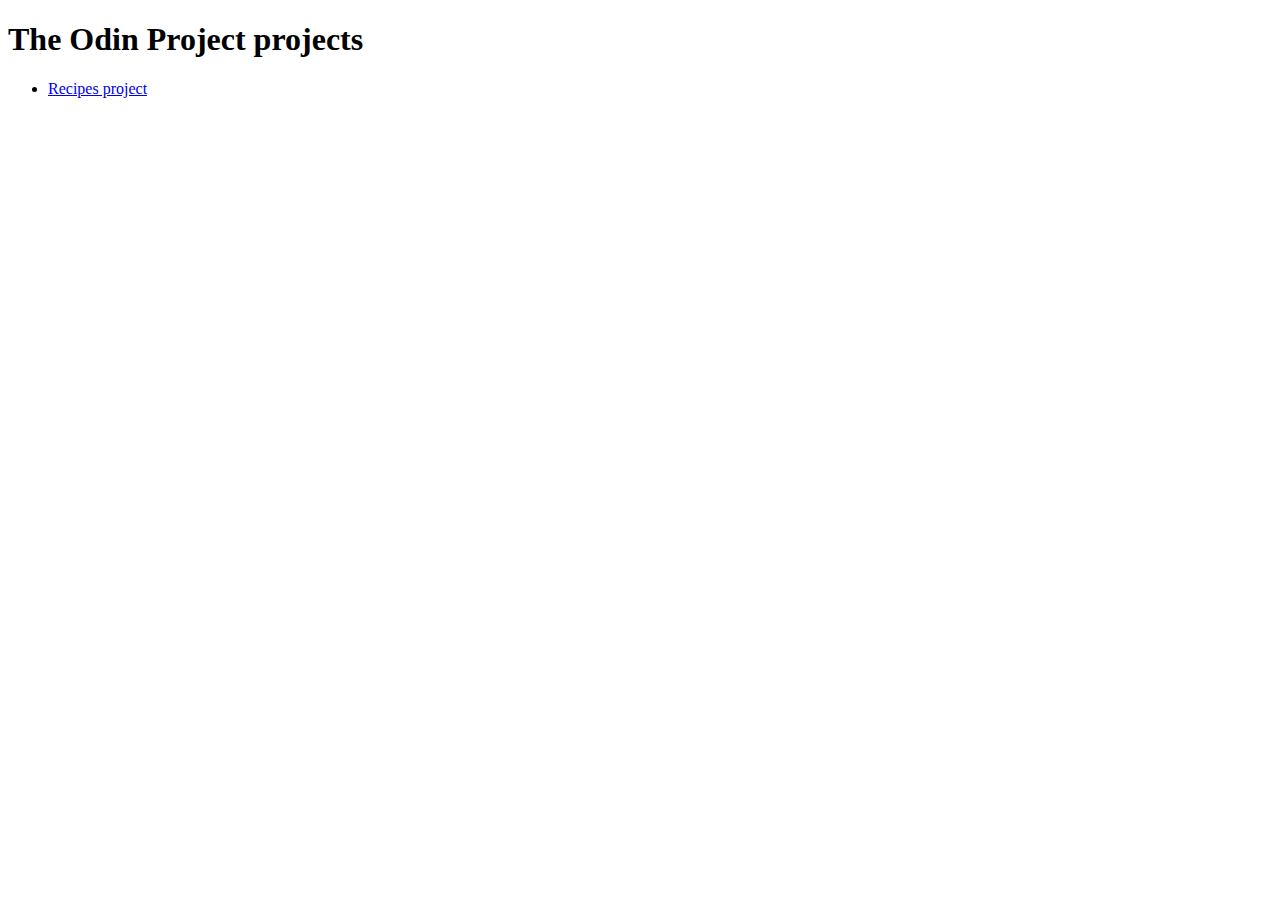
<file: index.html>
<!DOCTYPE html>
<html lang="en">
<head>
    <meta charset="UTF-8">
    <meta name="viewport" content="width=device-width, initial-scale=1.0">
    <title>Odin project</title>
</head>
<body>
    <h1>The Odin Project projects</h1>

    <ul>
        <li><a href="foundations/html-foundations/recipes-project/index.html">Recipes project</a></li>
    </ul>
</body>
</html>
</file>
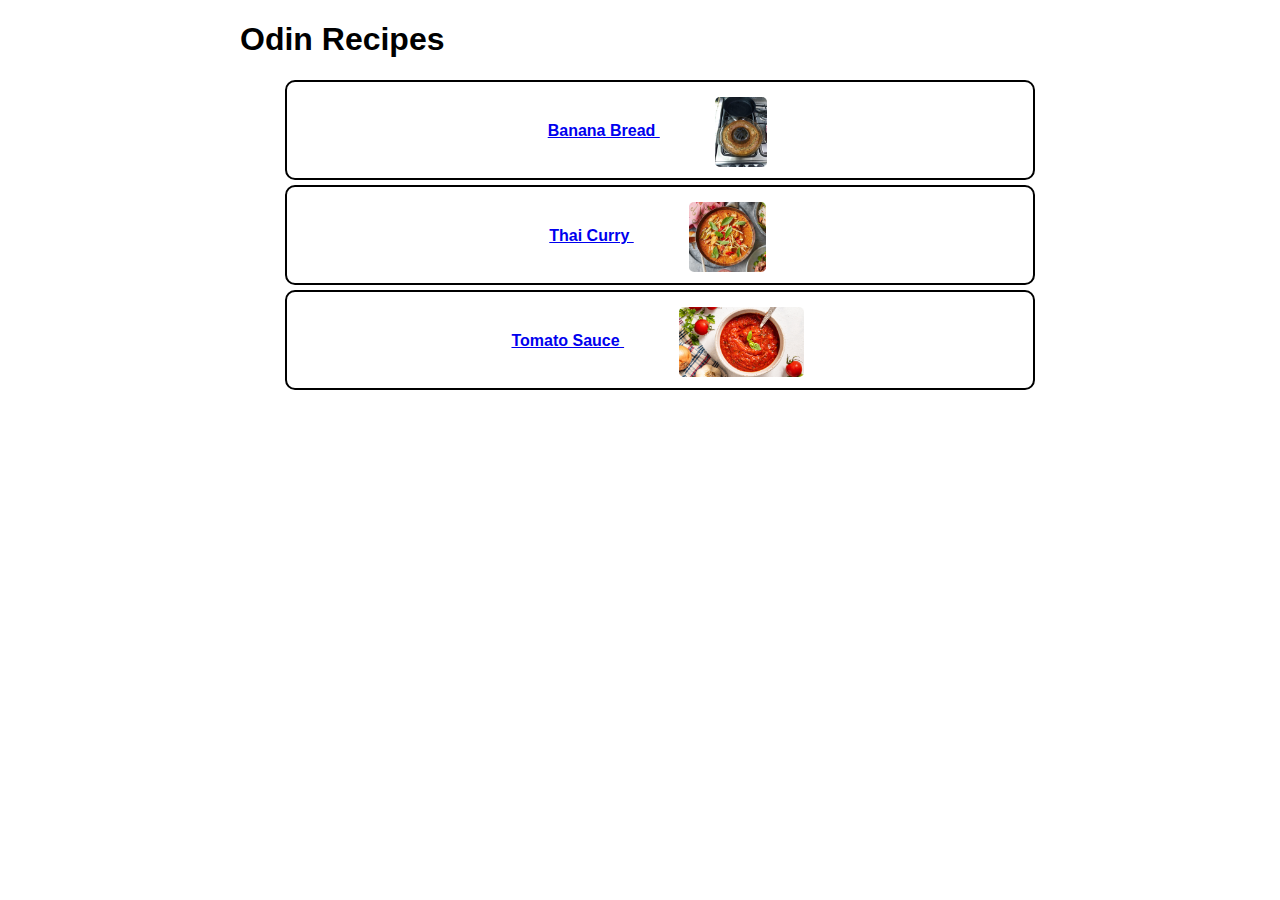
<file: foundations/recipes-project/index.html>
<!DOCTYPE html>
<html lang="en">
<head>
    <meta charset="UTF-8">
    <meta name="viewport" content="width=device-width, initial-scale=1.0">
    <link rel="stylesheet" href="styles.css">
    <title>Recipes</title>
</head>
<body>
    <div id="index">
    <h1>Odin Recipes</h1>

    <ul>
        <li>
            <a href="./recipes/banana-bread.html">Banana Bread
            <img src="recipes/img/budin-banana.jpg" alt="budin" height="75px" height="auto">
            </a>
        </li>
        <li>
            <a href="./recipes/thai-curry.html">
                Thai Curry
                <img src="recipes/img/thai-red-curry.jpg" alt="budin" height="75px" height="auto">
            </a>
        </li>
        <li>
            <a href="./recipes/tomato-sauce.html">
                Tomato Sauce
                <img src="recipes/img/tomato-sauce.jpg" alt="budin" height="75px" height="auto">
            </a>
        </li>
    </ul>
    </div>

</body>
</html>
</file>
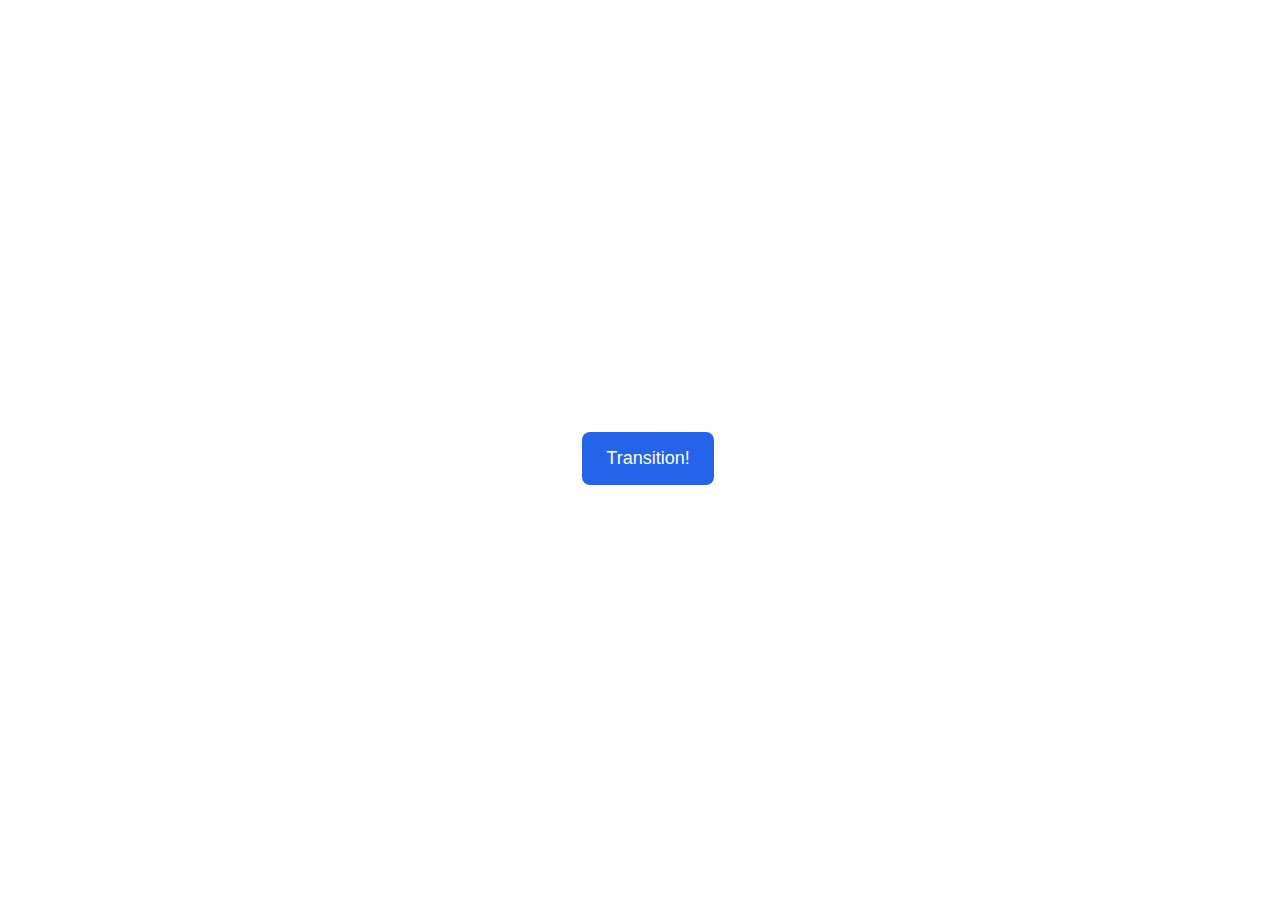
<file: css-exercises/advanced-html-css/animation/01-button-hover/index.html>
<!DOCTYPE html>
<html lang="en">
  <head>
    <meta charset="UTF-8" />
    <meta http-equiv="X-UA-Compatible" content="IE=edge" />
    <meta name="viewport" content="width=device-width, initial-scale=1.0" />
    <title>Button Hover</title>
    <link rel="stylesheet" href="style.css" />
  </head>
  <body>
    <div id="transition-container">
      <button>Transition!</button>
    </div>
  </body>
</html>
</file>
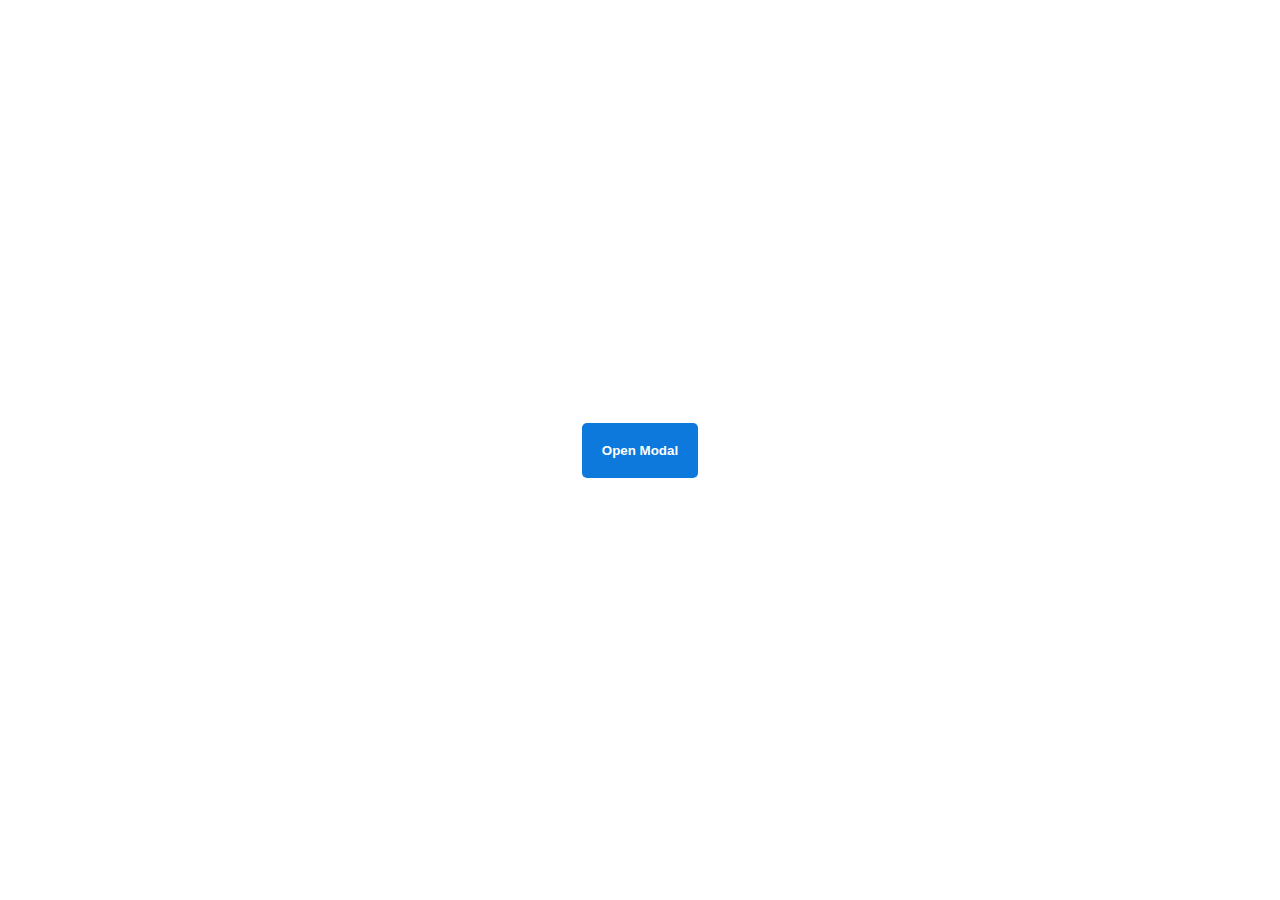
<file: css-exercises/advanced-html-css/animation/02-pop-up/index.html>
<!DOCTYPE html>
<html lang="en">
  <head>
    <meta charset="UTF-8" />
    <meta http-equiv="X-UA-Compatible" content="IE=edge" />
    <meta name="viewport" content="width=device-width, initial-scale=1.0" />
    <title>Popup</title>
    <link rel="stylesheet" href="style.css" />
  </head>
  <body>
    <div class="backdrop"></div>
    <div class="popup-modal">
      <h1>Look at me!</h1>
      <p>I'm a pop up dialog!</p>
      <button id="close-modal">Close Modal</button>
    </div>
    <div class="button-container">
      <button id="trigger-modal">Open Modal</button>
    </div>
    <script src="script.js"></script>
  </body>
</html>
</file>
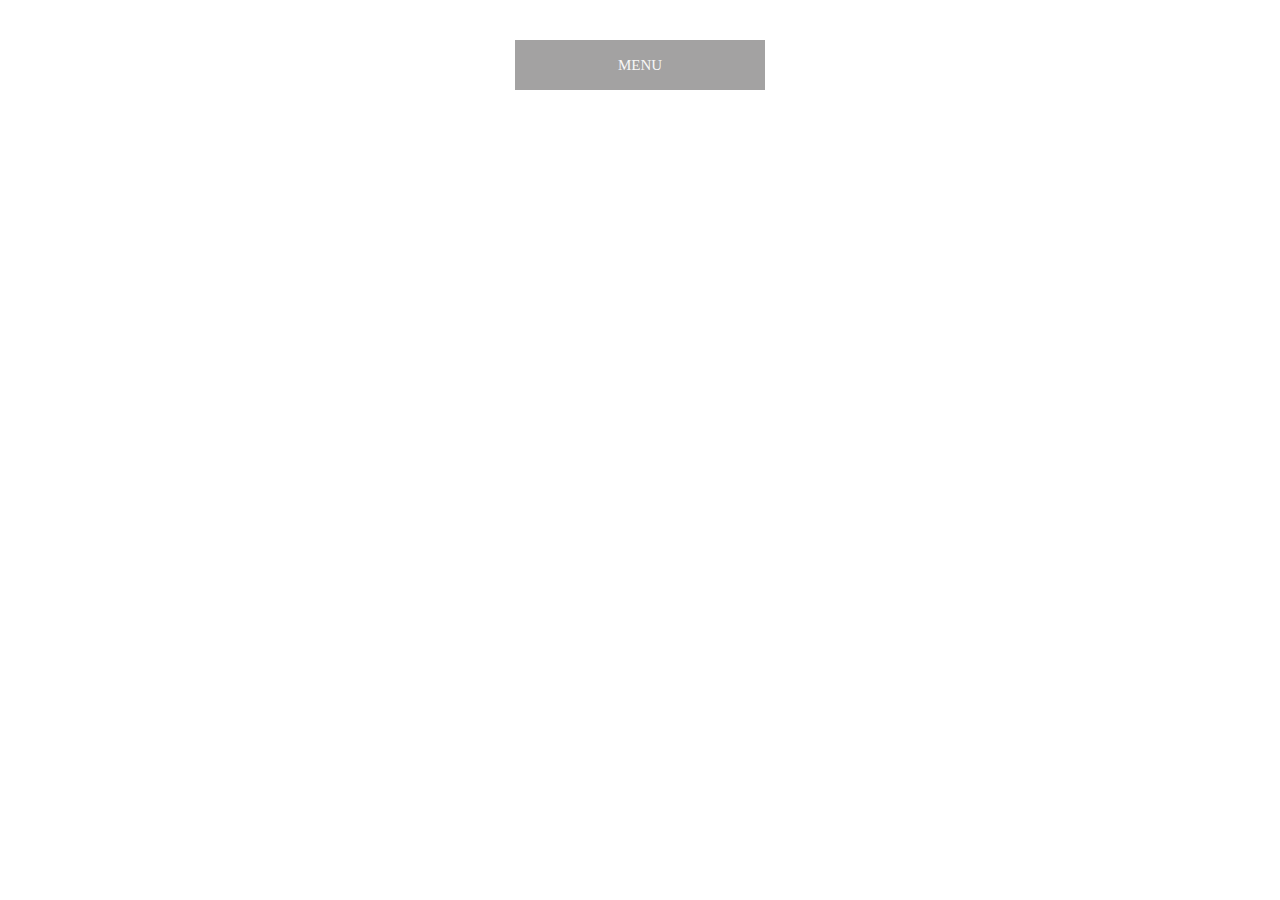
<file: css-exercises/advanced-html-css/animation/03-dropdown-menu/index.html>
<!DOCTYPE html>
<html lang="en">
  <head>
    <meta charset="UTF-8" />
    <meta http-equiv="X-UA-Compatible" content="IE=edge" />
    <meta name="viewport" content="width=device-width, initial-scale=1.0" />
    <title>Dropdown Menu</title>
    <link rel="stylesheet" href="style.css" />
  </head>
  <body>
    <div class="dropdown-container">
        <div class="menu-title">MENU</div>
        <ul class="dropdown-menu">
            <li>ITEM 1</li>
            <li>ITEM 2</li>
            <li>ITEM 3</li>
            <li>ITEM 4</li>
            <li>ITEM 5</li>
        </ul>
    </div>
    <script src="script.js"></script>
  </body>
</html>
</file>
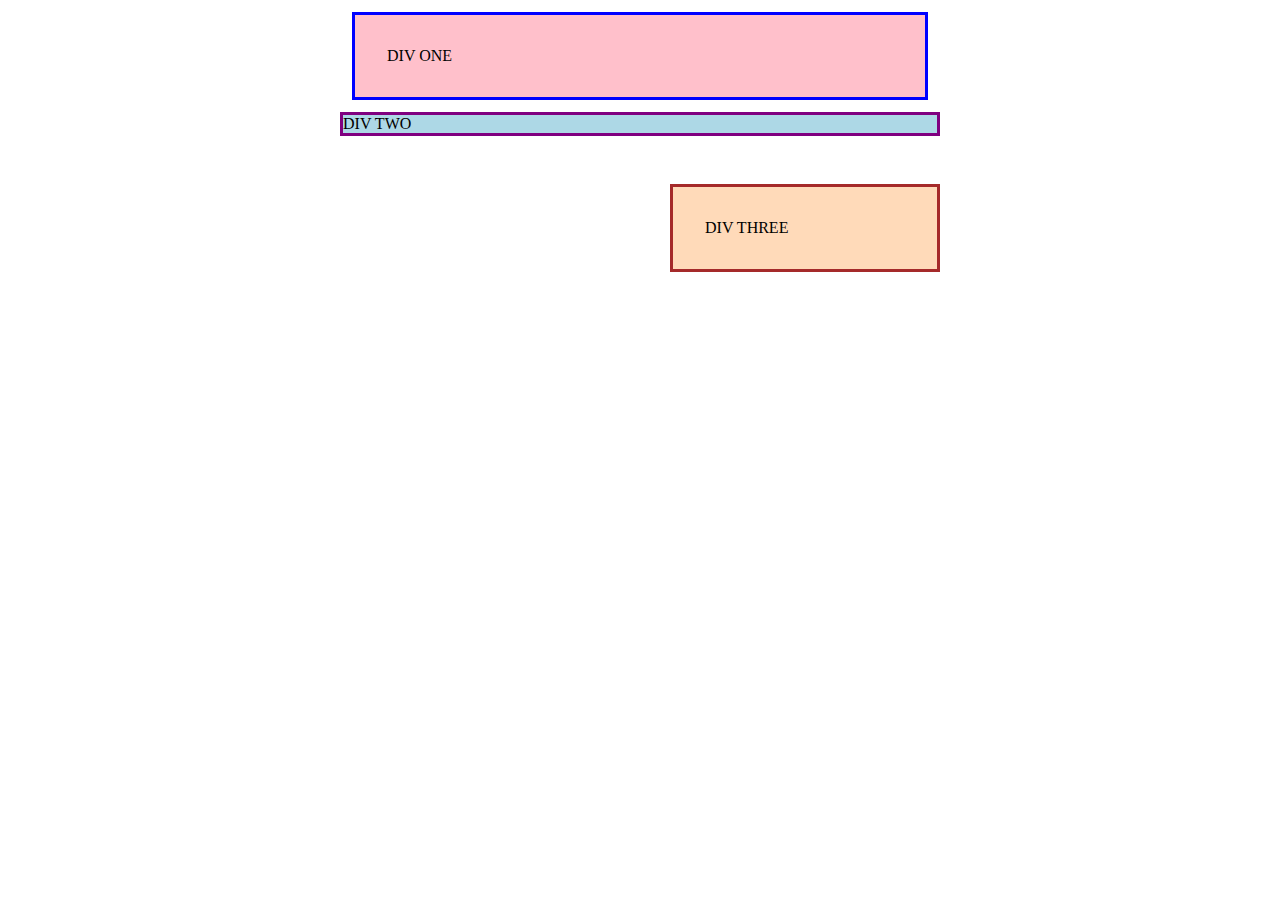
<file: css-exercises/foundations/block-and-inline/01-margin-and-padding-1/index.html>
<!DOCTYPE html>
<html lang="en">
  <head>
    <meta charset="UTF-8">
    <meta http-equiv="X-UA-Compatible" content="IE=edge">
    <meta name="viewport" content="width=device-width, initial-scale=1.0">
    <title>Margin and Padding exercise</title>
    <link rel="stylesheet" href="style.css">
  </head>
  <body>
    <div class="one">
      DIV ONE
    </div>
    <div class="two">
      DIV TWO
    </div>
    <div class="three">
      DIV THREE
    </div>
  </body>
</html>
</file>
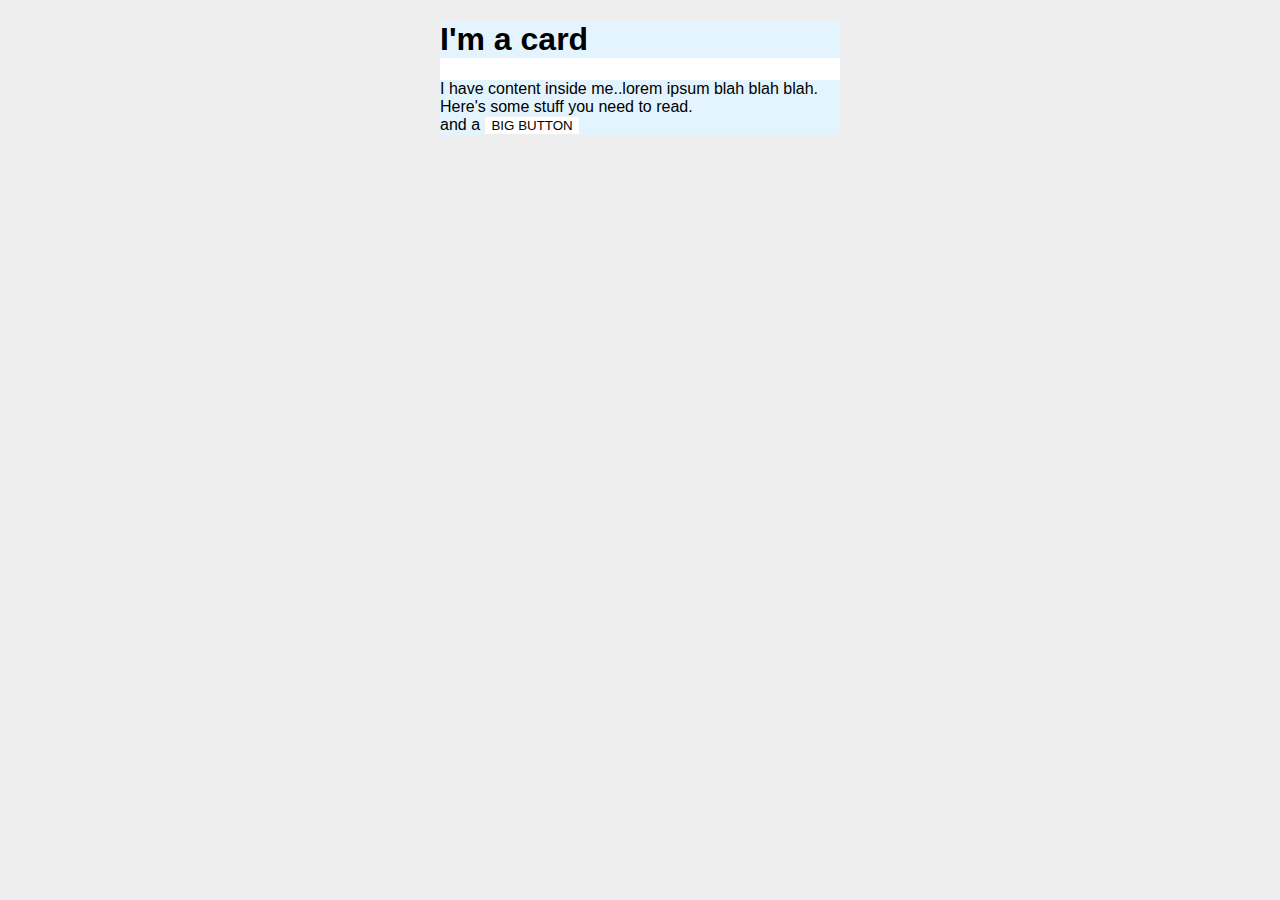
<file: css-exercises/foundations/block-and-inline/02-margin-and-padding-2/index.html>
<!DOCTYPE html>
<html lang="en">
  <head>
    <meta charset="UTF-8">
    <meta http-equiv="X-UA-Compatible" content="IE=edge">
    <meta name="viewport" content="width=device-width, initial-scale=1.0">
    <title>Margin and Padding exercise 2</title>
    <link rel="stylesheet" href="style.css">
  </head>
  <body>
    <div class="card">
      <h1 class="title">I'm a card</h1>
      <div class="content">I have content inside me..lorem ipsum blah blah blah. Here's some stuff you need to read.</div>
      <div class="button-container">and a <button>BIG BUTTON</button></div>
    </div>
  </body>
</html>
</file>
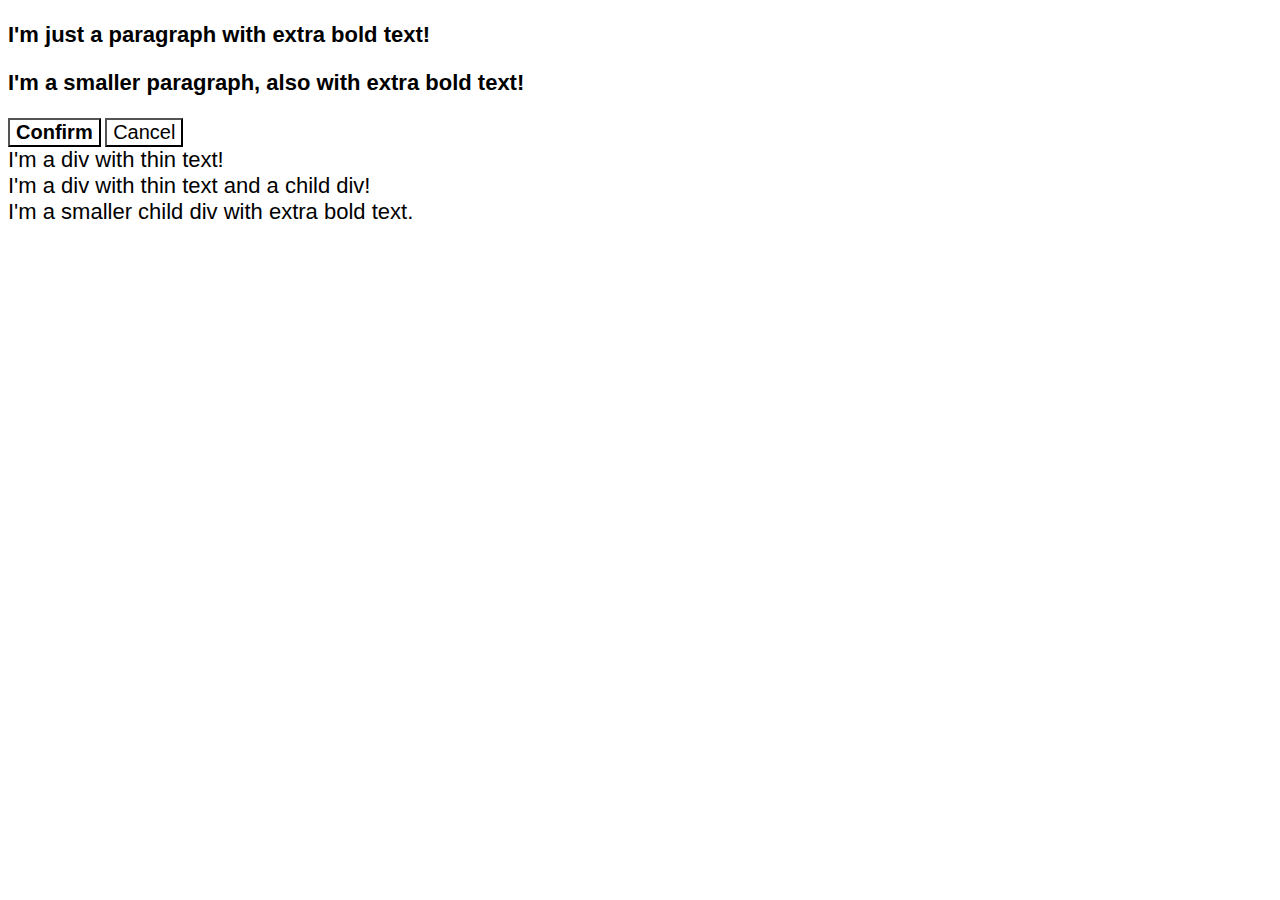
<file: css-exercises/foundations/cascade/01-cascade-fix/index.html>
<!DOCTYPE html>
<html lang="en">
  <head>
    <meta charset="UTF-8">
    <meta http-equiv="X-UA-Compatible" content="IE=edge">
    <meta name="viewport" content="width=device-width, initial-scale=1.0">
    <title>Fix the Cascade</title>
    <link rel="stylesheet" href="style.css">
  </head>
  <body>
    <p class="para">I'm just a paragraph with extra bold text!</p>
    <p class="para small-para">I'm a smaller paragraph, also with extra bold text!</p>

    <button id="confirm-button" class="button confirm">Confirm</button>
    <button id="cancel-button" class="button cancel">Cancel</button>

    <div class="text">I'm a div with thin text!</div>
    <div class="text">I'm a div with thin text and a child div!
      <div class="text child">I'm a smaller child div with extra bold text.</div>
    </div>
  </body>
</html>
</file>
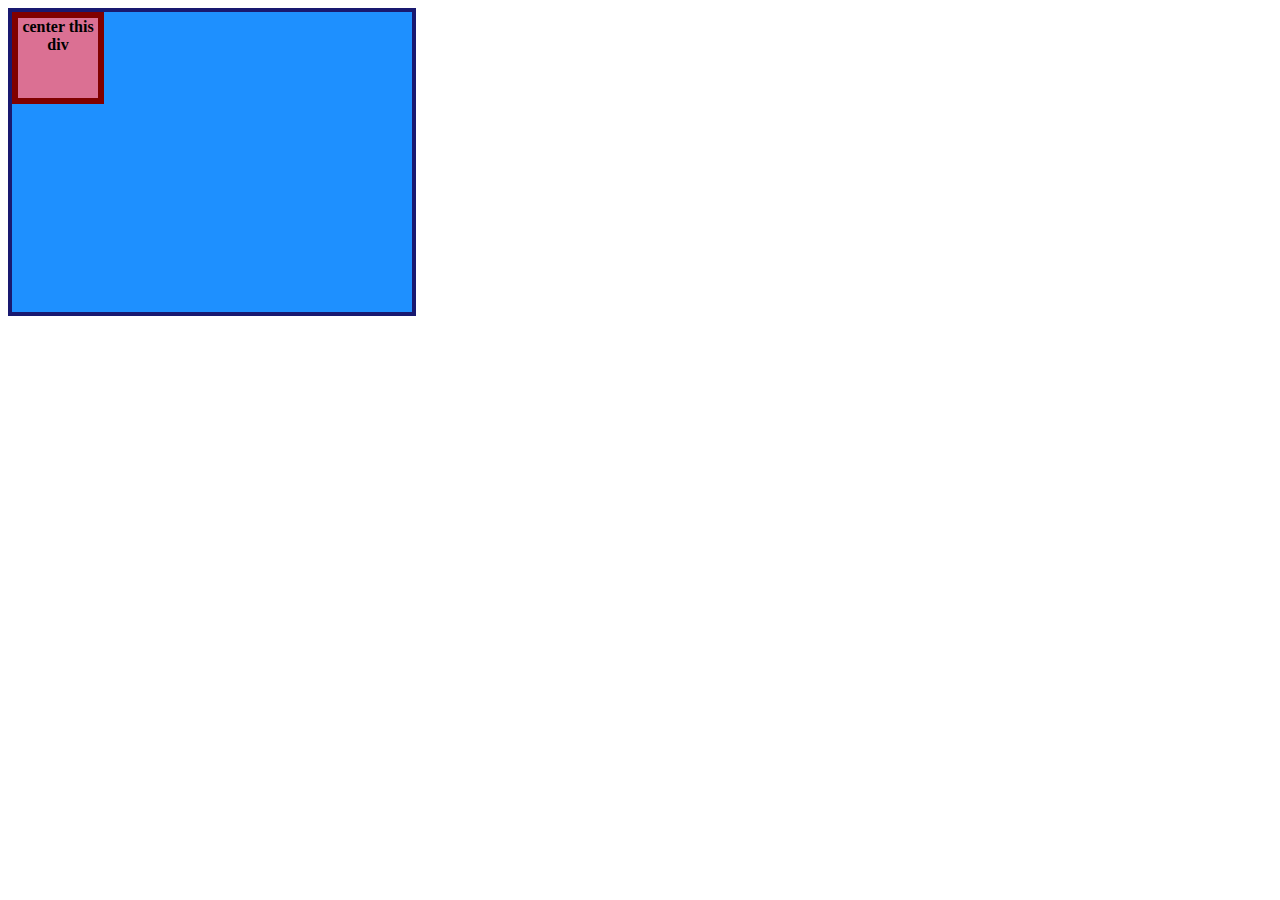
<file: css-exercises/foundations/flex/01-flex-center/index.html>
<!DOCTYPE html>
<html lang="en">
  <head>
    <meta charset="UTF-8">
    <meta http-equiv="X-UA-Compatible" content="IE=edge">
    <meta name="viewport" content="width=device-width, initial-scale=1.0">
    <title>CENTER THIS DIV</title>
    <link rel="stylesheet" href="style.css">
  </head>
  <body>
    <div class="container">
      <div class="box">center this div</div>
    </div>
  </body>
</html>
</file>
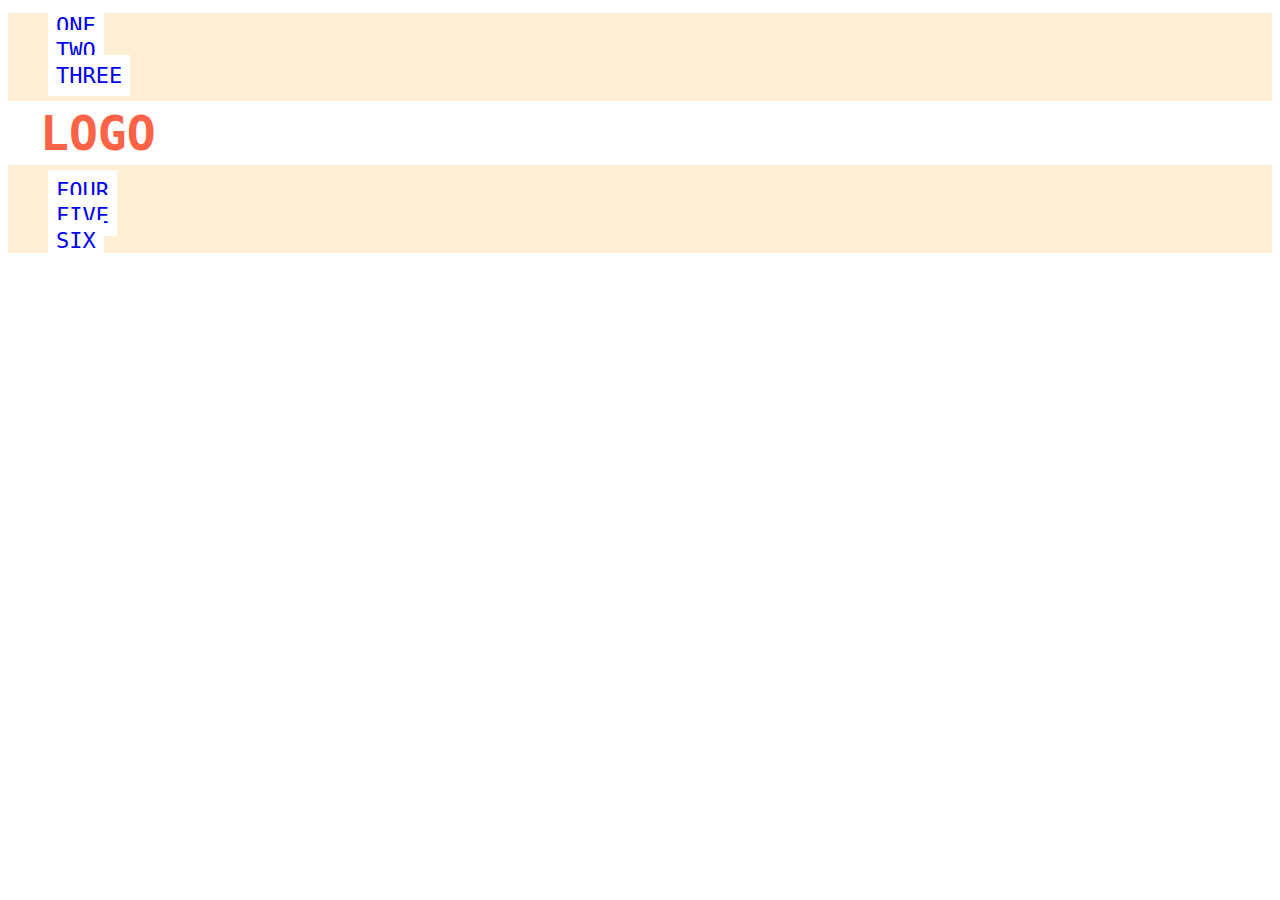
<file: css-exercises/foundations/flex/02-flex-header/index.html>
<!DOCTYPE html>
<html lang="en">
  <head>
    <meta charset="UTF-8">
    <meta http-equiv="X-UA-Compatible" content="IE=edge">
    <meta name="viewport" content="width=device-width, initial-scale=1.0">
    <title>Flex Header</title>
    <link rel="stylesheet" href="style.css">
  </head>
  <body>
    <div class="header">
      <div class="left-links">
        <ul>
          <li><a href="#">ONE</a></li>
          <li><a href="#">TWO</a></li>
          <li><a href="#">THREE</a></li>
        </ul>
      </div>
      <div class="logo">LOGO</div>
      <div class="right-links">
        <ul>
          <li><a href="#">FOUR</a></li>
          <li><a href="#">FIVE</a></li>
          <li><a href="#">SIX</a></li>
        </ul>
      </div>
    </div>
  </body>
</html>
</file>
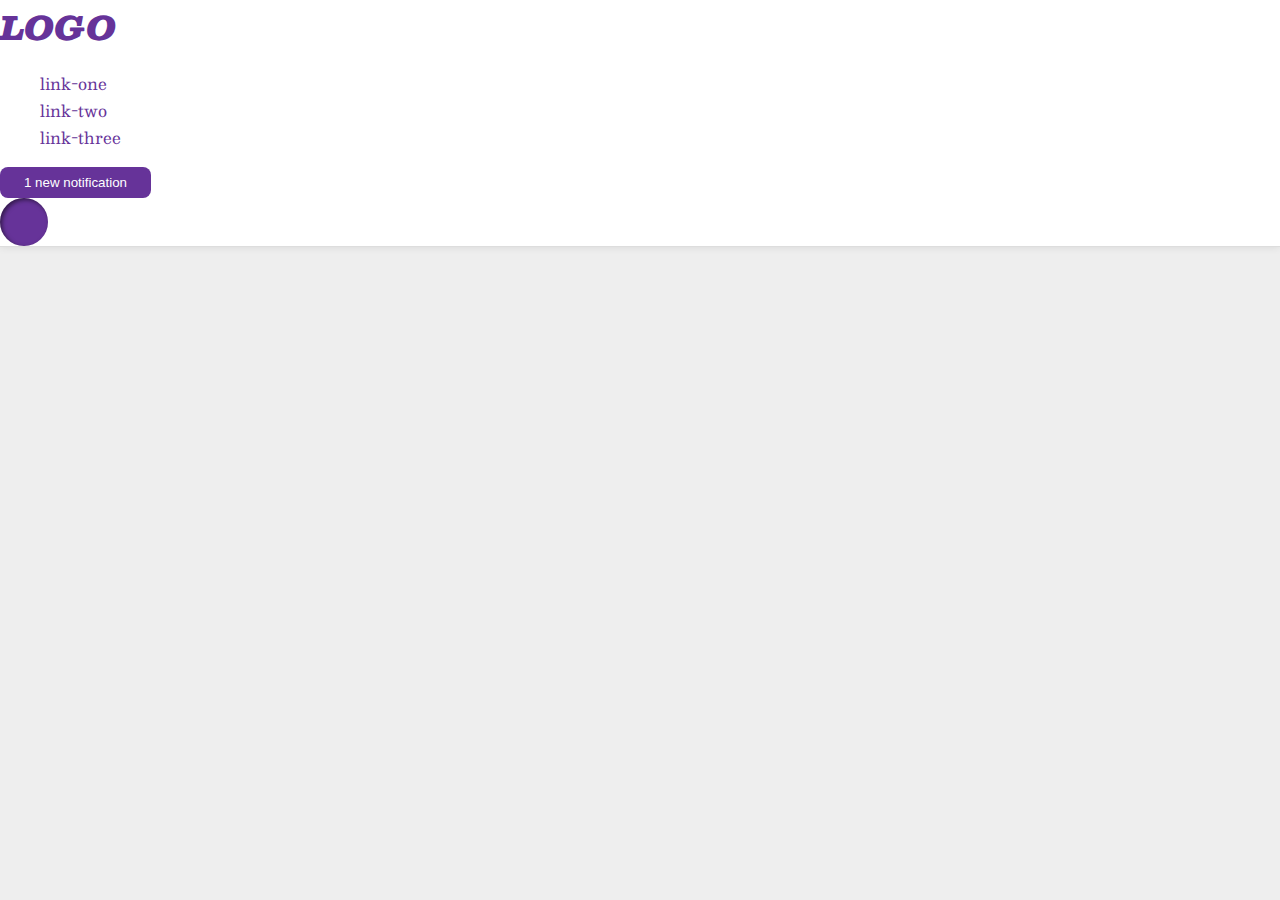
<file: css-exercises/foundations/flex/03-flex-header-2/index.html>
<!DOCTYPE html>
<html lang="en">
  <head>
    <meta charset="UTF-8">
    <meta http-equiv="X-UA-Compatible" content="IE=edge">
    <meta name="viewport" content="width=device-width, initial-scale=1.0">
    <title>Flex Header 2</title>
    <link rel="stylesheet" href="style.css">
  </head>
  <body>
    <div class="header">
      <div class="logo">
        LOGO
      </div>
      <ul class="links">
        <li><a href="https://google.com">link-one</a></li>
        <li><a href="https://google.com">link-two</a></li>
        <li><a href="https://google.com">link-three</a></li>
      </ul>
      <button class="notifications">
        1 new notification
      </button>
      <div class="profile-image"></div>
    </div>
  </body>
</html>
</file>
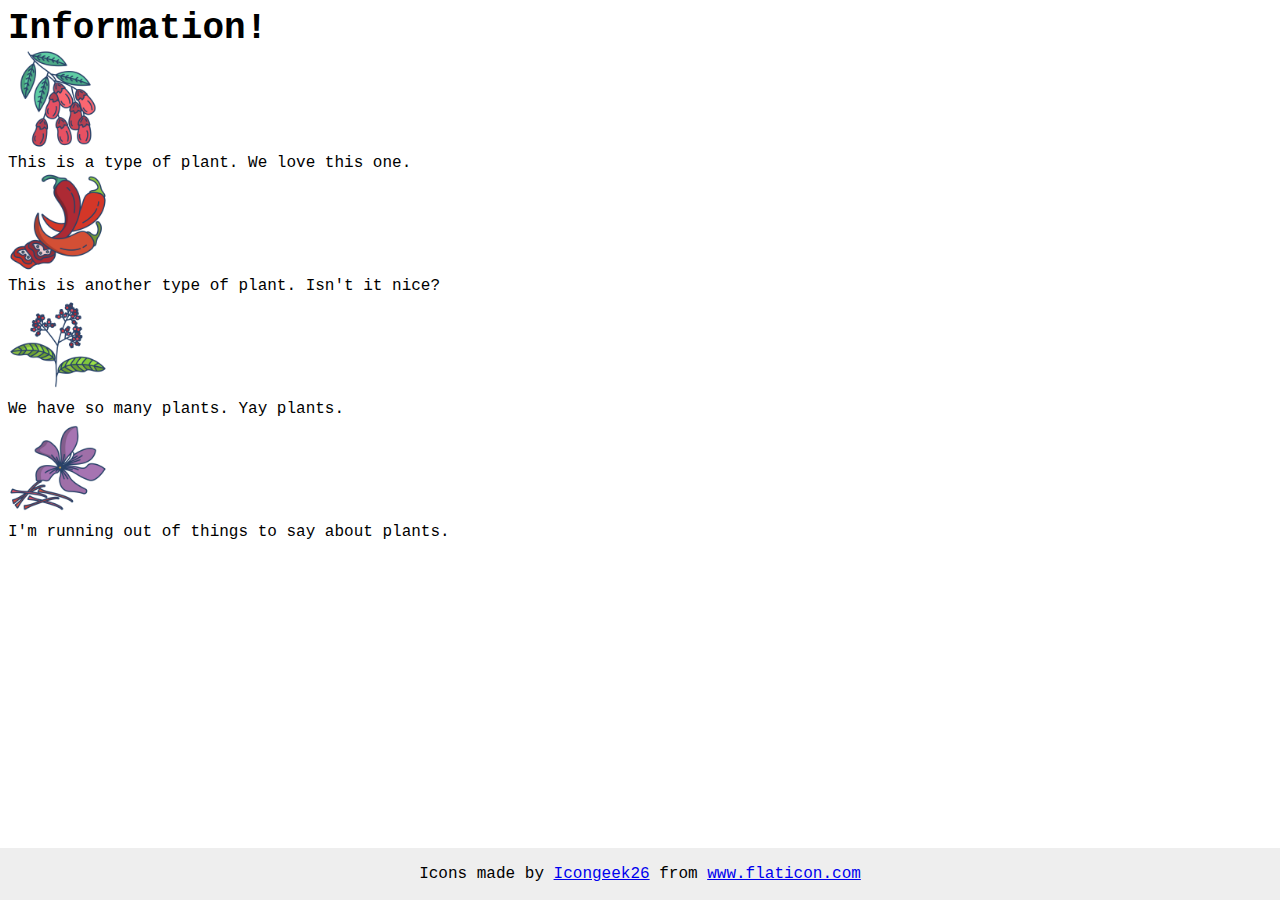
<file: css-exercises/foundations/flex/04-flex-information/index.html>
<!DOCTYPE html>
<html lang="en">
  <head>
    <meta charset="UTF-8">
    <meta http-equiv="X-UA-Compatible" content="IE=edge">
    <meta name="viewport" content="width=device-width, initial-scale=1.0">
    <title>Information</title>
    <link rel="stylesheet" href="style.css">
  </head>
  <body>
    <div class="title">Information!</div>

    <img src="./images/barberry.png" alt="barberry">
    <div class="text">This is a type of plant. We love this one.</div>

    <img src="./images/chilli.png" alt="chili">
    <div class="text">This is another type of plant. Isn't it nice?</div>

    <img src="./images/pepper.png" alt="pepper">
    <div class="text">We have so many plants. Yay plants.</div>

    <img src="./images/saffron.png" alt="saffron">
    <div class="text">I'm running out of things to say about plants.</div>

    <!-- disregard this section, it's here to give attribution to the creator of these icons -->
    <div class="footer">
      <div>Icons made by <a href="https://www.flaticon.com/authors/icongeek26" title="Icongeek26">Icongeek26</a> from <a href="https://www.flaticon.com/" title="Flaticon">www.flaticon.com</a></div>
    </div>
  </body>
</html>
</file>
<file: foundations/recipes-project/styles.css>
* {
    box-sizing: border-box;
    font-family: Arial, Helvetica, sans-serif;
}

.tip {
    border: 4mm ridge yellowgreen;
    padding: 10px;
    border-radius: 10px;
}

.warning:hover {
    background-color: darkorange;
    color:white;
}

.recipe {
    width: 650px;
    margin: 0 auto;
}

.recipe img {
    display:block;
    margin: 0 auto;
}

#index {
    width: 800px;
    margin: 0 auto;
}

#index ul {
    list-style: none;
}

#index a {
    border: 2px solid black;
    padding: 10px;
    height:100px;
    margin: 5px;
    text-align: center;
    font-weight: bold;
    border-radius: 10px;
    display:block;
}

#index a:hover{
    background-color:blueviolet;
    color:white;
}

#index img {
    vertical-align: middle;
    display: inline-block;
    padding:5px;
    height:80px;
    margin-left:50px;
    border-radius: 10px;
}

#index a {
    vertical-align: middle;
}
</file>
<file: css-exercises/advanced-html-css/animation/01-button-hover/style.css>
#transition-container {
  width: 100vw;
  height: 100vh;
  display: flex;
  flex-direction: column;
  justify-content: center;
  align-items: center;
  font-family: Arial, sans-serif;
}

button {
  border-radius: 8px;
  border: none;
  background-color: #2563eb;
  color: white;
  font-size: 18px;
  padding: 16px 24px;
  text-align: center;
}
</file>
<file: css-exercises/advanced-html-css/animation/02-pop-up/style.css>
* {
  padding: 0;
  margin: 0;
}

body {
  overflow: hidden;
}

.button-container {
  width: 100vw;
  height: 100vh;
  background-color: #ffffff;
  opacity: 100%;
  display: flex;
  align-items: center;
  justify-content: center;
}

button {
  padding: 20px;
  color: #ffffff;
  background-color: #0e79dd;
  border: none;
  border-radius: 5px;
  font-weight: 600;
}

.popup-modal {
  padding: 32px 64px;
  background-color: white;
  border: 1px solid black;
  border-radius: 10px;
  position: fixed;
  top: 50%;
  left: 50%;
  transform-origin: center;
  transform: translate(-50%, -50%);
  pointer-events: none;
  opacity: 0%;
  text-align: center;
}

.popup-modal p {
  margin-bottom: 24px;
}

.backdrop {
  pointer-events: none;
  position: fixed;
  inset: 0;
  background: #000;
  opacity: 0%;
}

.popup-modal.show {
  opacity: 100%;
  pointer-events: all;
}

.backdrop.show {
  opacity: 30%;
}
</file>
<file: css-exercises/advanced-html-css/animation/03-dropdown-menu/style.css>
.dropdown-container {
  max-width: 250px;
  margin: 40px auto;
  text-align: center;
  line-height: 50px;
  font-size: 15px;
  color: rgb(247, 247, 247);
  cursor: pointer;
}

.menu-title {
  background-color: rgb(163, 162, 162);
}

.dropdown-menu {
  list-style: none;
  padding: 0;
  margin: 0;
  background-color: rgb(99, 97, 97);

  display: none;
}

ul.dropdown-menu li:hover {
  background: rgb(47, 46, 46);
}

.visible {
  display: block;
}
</file>
<file: css-exercises/foundations/block-and-inline/01-margin-and-padding-1/style.css>
body {
  max-width: 600px;
  margin: 0 auto;
}

.one {
  background: pink;
  border: 3px solid blue;
  /* CHANGE ME */
  padding: 32px;
  margin: 12px;
}

.two {
  background: lightblue;
  border: 3px solid purple;
  /* CHANGE ME */
  margin-bottom: 48px;
}

.three {
  background: peachpuff;
  border: 3px solid brown;
  width: 200px;
  /* CHANGE ME */
  padding: 32px;
  margin-left: auto;
}
</file>
<file: css-exercises/foundations/block-and-inline/02-margin-and-padding-2/style.css>
body {
  background: #eee;
  font-family: sans-serif;
}

.card {
  width: 400px;
  background: #fff;
  margin: 16px auto;
}

.title {
  background: #e3f4ff;
}

.content {
  background: #e3f4ff;
}

.button-container {
  background: #e3f4ff;
}

button {
  background: white;
  border: 1px solid #eee;
}
</file>
<file: css-exercises/foundations/cascade/01-cascade-fix/style.css>
body {
  font-family: Arial, Helvetica, sans-serif;
}

.para,
.small-para {
  color: hsl(0, 0%, 0%);
  font-weight: 800;
}

.small-para {
  font-size: 14px;
  font-weight: 800;
}

.para {
  font-size: 22px;
}

.confirm {
  background: green;
  color: white;
  font-weight: bold;
} 

.button {
  background-color: rgb(255, 255, 255);
  color: rgb(0, 0, 0);
  font-size: 20px;
}

.child {
  color: rgb(0, 0, 0);
  font-weight: 800;
  font-size: 14px;
}

div.text {
  color: rgb(0, 0, 0);
  font-size: 22px;
  font-weight: 100;
}
</file>
<file: css-exercises/foundations/flex/01-flex-center/style.css>
.container {
  background: dodgerblue;
  border: 4px solid midnightblue;
  width: 400px;
  height: 300px;
}

.box {
  background: palevioletred;
  font-weight: bold;
  text-align: center;
  border: 6px solid maroon;
  width: 80px;
  height: 80px;
}
</file>
<file: css-exercises/foundations/flex/02-flex-header/style.css>
.header  {
  font-family: monospace;
  background: papayawhip;
}

.logo {
  font-size: 48px;
  font-weight: 900;
  color: tomato;
  background: white;
  padding: 4px 32px;
}

ul {
  /* this removes the dots on the list items*/
  list-style-type: none;
}

a {
  font-size: 22px;
  background: white;
  padding: 8px;
  /* this removes the line under the links */
  text-decoration: none;
}
</file>
<file: css-exercises/foundations/flex/03-flex-header-2/style.css>
/* this is some magical font-importing.  
you'll learn about it later. */
@import url('https://fonts.googleapis.com/css2?family=Besley:ital,wght@0,400;1,900&display=swap');

body {
  margin: 0;
  background: #eee;
  font-family: Besley, serif;
}

.header {
  background: white;
  border-bottom: 1px solid #ddd;
  box-shadow: 0 0 8px rgba(0,0,0,.1);
}

.profile-image {
  background: rebeccapurple;
  box-shadow: inset 2px 2px 4px rgba(0,0,0,.5);
  border-radius: 50%;
  width: 48px;
  height: 48px;
}

.logo {
  color: rebeccapurple;
  font-size: 32px;
  font-weight: 900;
  font-style: italic;
}

button {
  border: none;
  border-radius: 8px;
  background: rebeccapurple;
  color: white;
  padding: 8px 24px;
}

a {
  /* this removes the line under our links */
  text-decoration: none;
  color: rebeccapurple;
}

ul {
  list-style-type: none;
}
</file>
<file: css-exercises/foundations/flex/04-flex-information/style.css>
body {
  font-family: 'Courier New', Courier, monospace;
}

img {
  width: 100px;
  height: 100px;
}

.title {
  font-size: 36px;
  font-weight: 900;
}

/* do not edit this footer */
.footer {
  position: fixed;
  bottom: 0;
  left: 0;
  right: 0;
  height: 52px;
  display: flex;
  align-items: center;
  justify-content: center;
  background: #eee;
}
</file>
